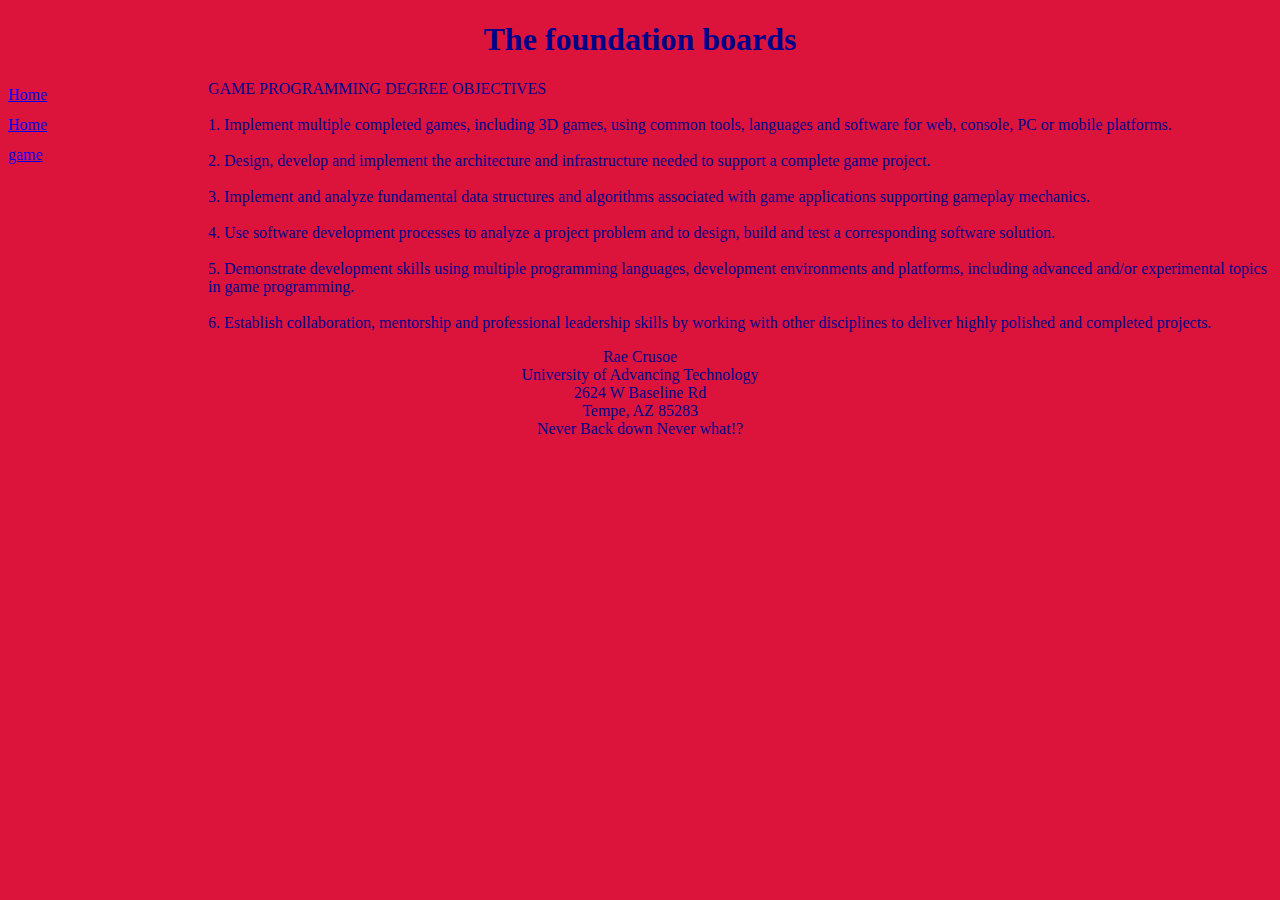
<file: boards.html>
<!-- Sep 14,23 -->
<!-- This tells the browser that the page is HTML5-->
<!DOCTYPE html>
<!-- HTML tag is required, set the language to en for english-->
<html lang="en">
    <!-- The head section is for the browser and search engines primarily-->
<head>
    <!-- This page can support basically any character in any laguage-->
    <meta charset="UTF-8">
    <!-- Keep this tag so the website will look good on desktop or mobile -->
    <meta name=" viewport" content="width=device-width, initial-scale=1.0">
    <!-- The text that will appear in the browser tab
      Keep it short, sweet and descriptive-->
    <title>The foundation boards</title>

    <!-- Add a link to the css file -->
    <link rel="stylesheet" href="maincss.css">
</head>
<!-- All of our page content should go here-->
<body>
    <!-- Add the page heading = the page title, 1 and only 1 H1 per page-->
    <header>
        <h1>The foundation boards</h1>
    </header>
    
<!-- This is our navigation section-->
<nav>
    <a href="-/index.html">Home</a>
    <br>
    <a href="-/boards.html">Home</a>
    <br>
    <a href="-/game.html">game</a>
     <br>
</nav>

    <!-- This paragraph tag will hold our meme-->
    <p>
        GAME PROGRAMMING DEGREE OBJECTIVES<br><br>
        1. Implement multiple completed games, including 3D games, using common tools, languages and software for web,
        console, PC or mobile platforms.
        <br><br>
        2. Design, develop and implement the architecture and infrastructure needed to support a complete game project.
        <br><br>
        3. Implement and analyze fundamental data structures and algorithms associated with game applications supporting
        gameplay mechanics.
        <br><br>
        4. Use software development processes to analyze a project problem and to design, build and test a corresponding software
        solution.
        <br><br>
        5. Demonstrate development skills using multiple programming languages, development environments and platforms,
        including advanced and/or experimental topics in game programming.
        <br><br>
        6. Establish collaboration, mentorship and professional leadership skills by working with other disciplines to deliver highly
        polished and completed projects.  
    </p>

    <footer>
        Rae Crusoe
        <br>
        University of Advancing Technology
        <br>
        2624 W Baseline Rd
        <br>
        Tempe, AZ 85283
        <br>
        Never Back down Never what!?
    </footer>
</body>
</html>
</file>
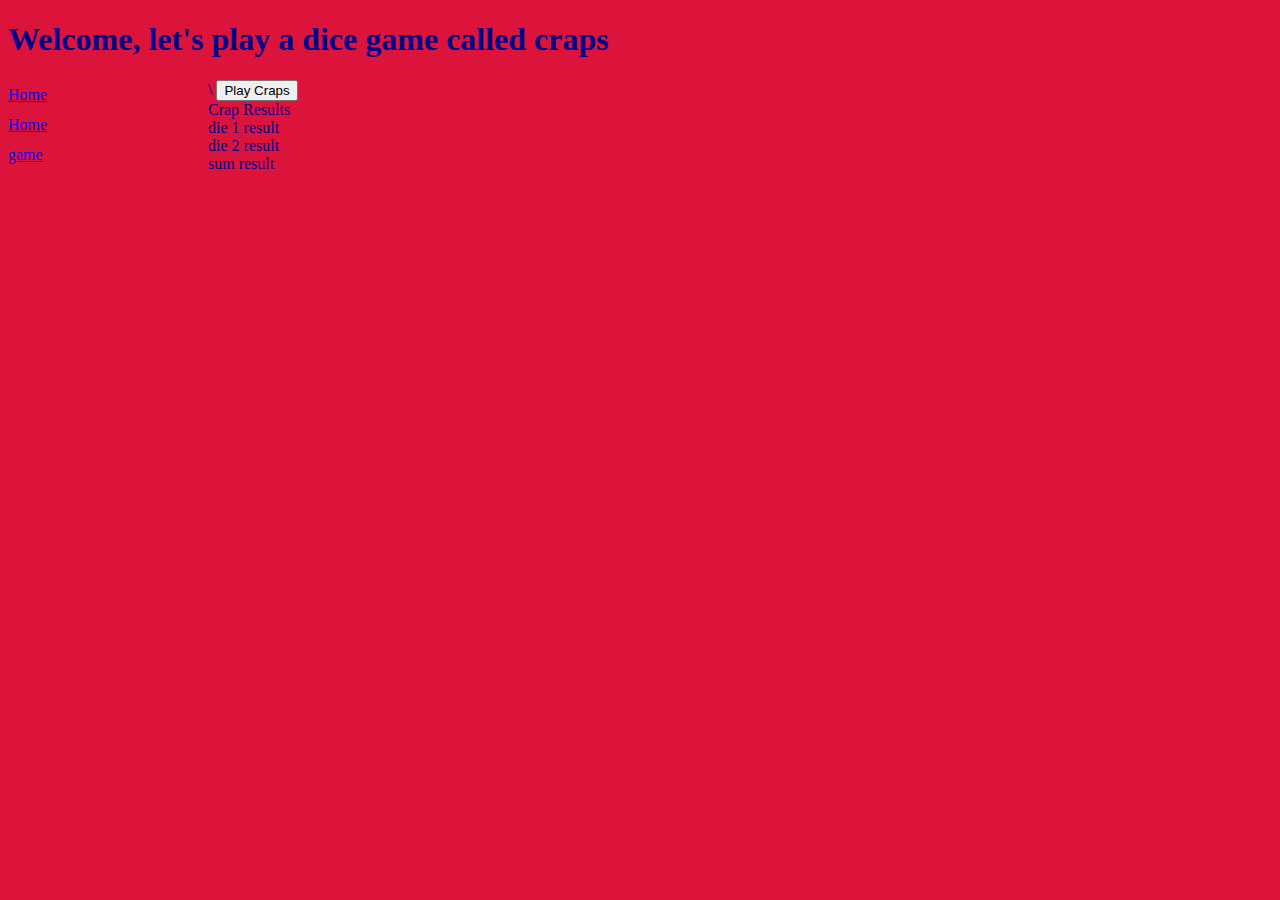
<file: game.html>
<!DOCTYPE html>
<html lang="en">
<head>
    <meta charset="UTF-8">
    <meta name="viewport" content="width=device-width, initial-scale=1.0">
    <title>W3 Game</title>
    <script src="GameJS.js"></script>

    <!-- Add a link to the css file -->
    <link rel="stylesheet" href="maincss.css">
</head>
<body>
    <!-- This is the page header -->
    <h1>Welcome, let's play a dice game called craps</h1>\

    <nav>
        <a href="./index.html">Home</a>
        <br>
        <a href="./boards.html">Home</a>
        <br>
        <a href="./game.html">game</a>
        <br>
    </nav>

<!-- button; when clicked this will start the game -->
    <button onclick="playCraps();">Play Craps</button>
    <!-- this will show the results - win/lose/tie -->
    <div id="crapsRes">Crap Results</div>
    <!-- this will show the first die roll -->
    <div id="die1Res">die 1 result</div>
    <!-- this will show the second die roll -->
    <div id="die2Res">die 2 result</div>
    <!-- this will show the sum of the die rolls -->
    <div id="sumRes">sum result</div>
</body>
</html>
</file>
<file: maincss.css>
/* this is the body selector - these styles will affect the whole page
   setting the background-color property to the value of crimson
   setting the text color (foreforund property to darkblue */
body{
    background-color: crimson;
    color:darkblue
}

/*
   This is the nav selector anything in between the <nav> and </nav> tags will be afftected by these styles
*/
nav{
    height: 600px;
    width: 200px;
    float: left;
    padding: 5x;
    line-height: 30px;
}

/*
    this is footer selector - generally the footer will be at the bottom of the page
*/
footer{
    text-align: center;
    margin-right: 200px;
}
/* the img with an id of memeImage will be affected by this style */
#memeImage{
    margin-right: 200px;
}

/* anything in between the header tags will be affected by this style*/
header{
    text-align: center;
}
</file>
